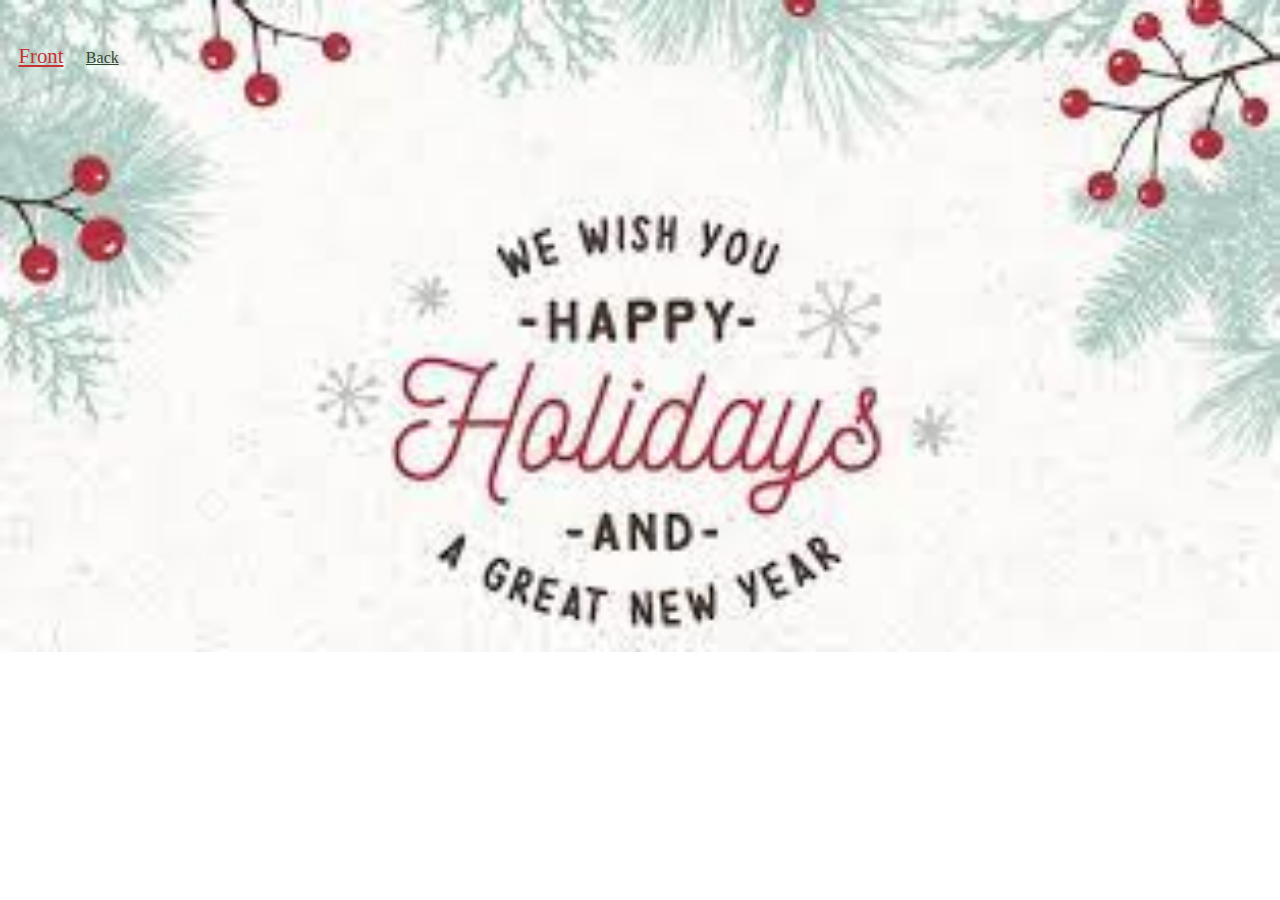
<file: index.html>
<!DOCTYPE html>
<html>
  <head>
    <meta charset="utf-8">
    <meta name="viewport" content="width=device-width">
    <title>Holiday Greetings</title>
    <link href="style.css" rel="stylesheet" type="text/css" />

    <style>
    
      body{
        background-image: url("[data-uri]");
        background-repeat:no-repeat;
        background-size:cover;
        }

       nav {
         margin-left: auto;
        }
       
    </style>
  </head>


  <body>

    <br>
    <br>
    <header>
     <nav>
       <a href="#">Front</a>
       <a href="back.html">Back</a>
     </nav>
    </header>
     

    
  </body>
</html>
</file>
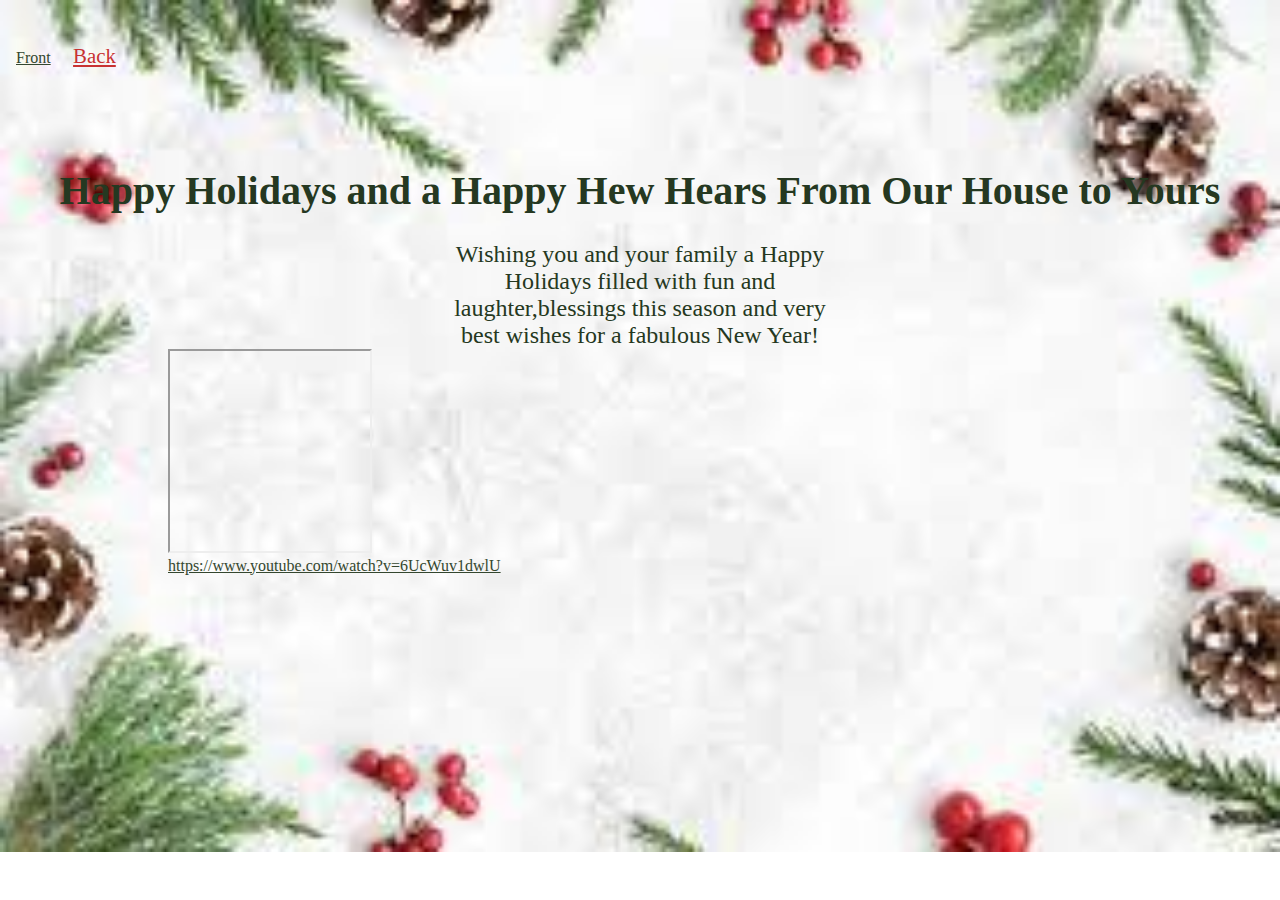
<file: back.html>
<!DOCTYPE html>
<html>
  <head>
    <meta charset="utf-8">
    <meta name="viewport" content="width=device-width">
    <title>Holiday Greetings</title>
    <link href="style.css" rel="stylesheet" type="text/css" />
    <style>
    
      body{
        background-image: url("[data-uri]");
        background-repeat:no-repeat;
        background-size:cover;
        }

       nav {
         margin-left: auto;
        }
    </style>
  </head>


  <body>
     <br>
     <br>
    <header>
     <nav>
       <a href="index.html">Front</a>
       <a href="#">Back</a>
     </nav>
    
    </header>
    
    <br><br>
    <br><br>
    
    <section>
      <h1>Happy Holidays and a Happy Hew Hears From Our House to Yours</h1>
      <p>Wishing you and your family a Happy Holidays filled with fun and laughter,blessings this season and very best wishes for a fabulous New Year!</p>

      
    </section>

    <iframe src="https://www.youtube.com/watch?v=6UcWuv1dwlU" title="Christmas Carols - We Wish You A Merry Christmas (Karaoke Version)" width="200px" height="200px">
     
    </iframe>
    <br>
    <a href="https://www.youtube.com/watch?v=6UcWuv1dwlU" target="_blank">https://www.youtube.com/watch?v=6UcWuv1dwlU</a>

  </body>
</html>
</file>
<file: style.css>
a{
  margin:.5em;
  color:#34472f;
}

 a[href="#"] {
 color:rgb(200,50,50);
 font-size:1.3em;
 
}

h1 {
  font-family:american-typewriter;
  text-align: center;
  font-size: 2.5em;
}

p {
  font-family: courier-new;
  text-align: center;
  font-size: 1.5em;
  margin: auto 18em;
}

p, h1 {
  color: #253821;
}

iframe {
  margin: auto 10em;
}

a[href="https://www.youtube.com/watch?v=6UcWuv1dwlU"] {
  margin: auto 10em;
}
</file>
